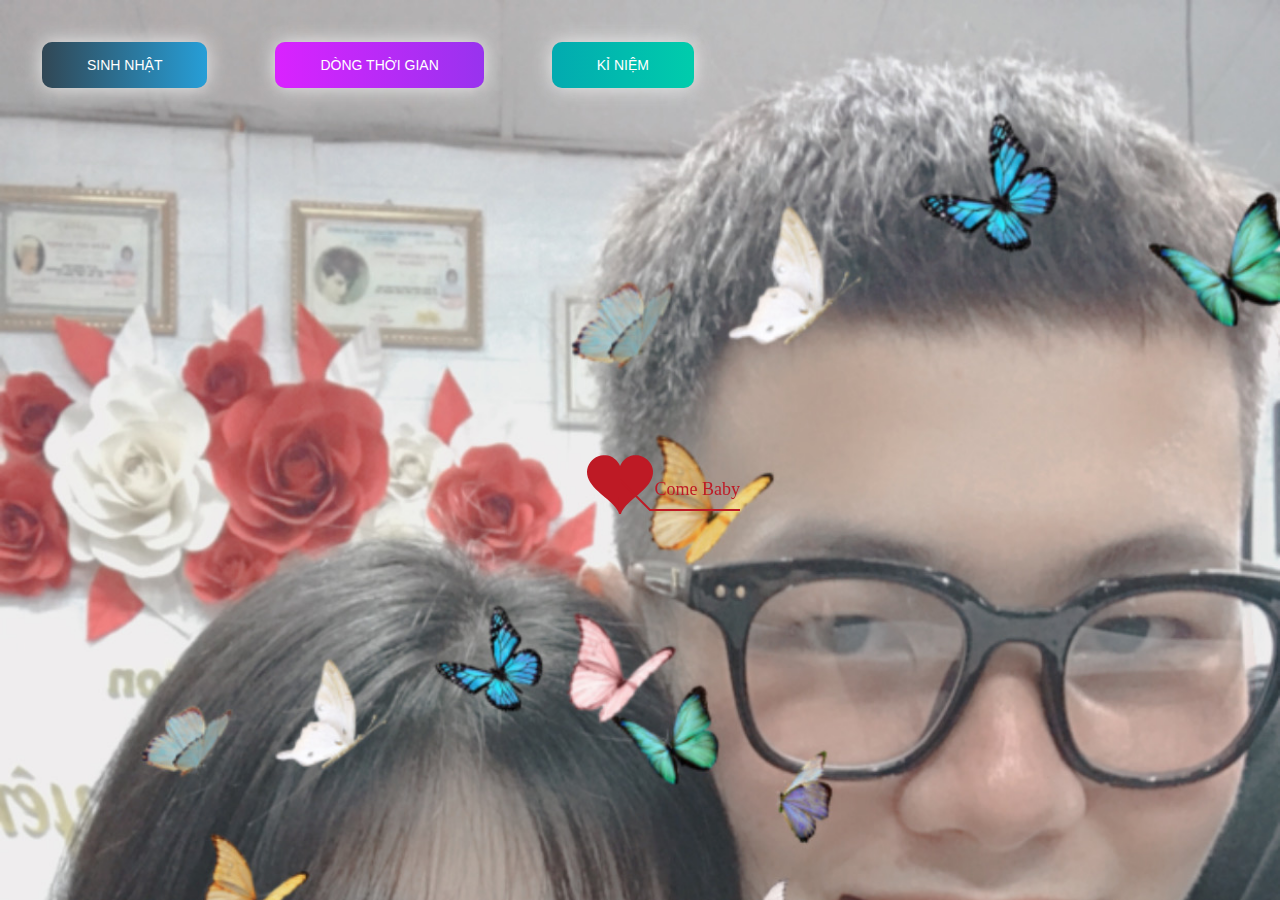
<file: timeline.html>
﻿<!DOCTYPE html PUBLIC "-//W3C//DTD XHTML 1.0 Strict//EN" "http://www.w3.org/TR/xhtml1/DTD/xhtml1-strict.dtd">
<html xml:lang="en" xmlns="http://www.w3.org/1999/xhtml">
<head>
		<meta http-equiv="Content-Type" content="text/html; charset=UTF-8">
		<link rel="icon" type="image/png" href="./img/CILKGax.png">
        <!-- Tiêu đề của trang dòng thời gian -->
		<title>Thời gian đã trải qua</title>	    
        <link type="text/css" rel="stylesheet" href="./css/default.css">
        <link rel="stylesheet" href="./css/style.css">
		<script type="text/javascript" src="./js/jquery.min.js"></script>
		<script type="text/javascript" src="./js/jscex.min.js"></script>
		<script type="text/javascript" src="./js/jscex-parser.js"></script>
		<script type="text/javascript" src="./js/jscex-jit.js"></script>
		<script type="text/javascript" src="./js/jscex-builderbase.min.js"></script>
		<script type="text/javascript" src="./js/jscex-async.min.js"></script>
		<script type="text/javascript" src="./js/jscex-async-powerpack.min.js"></script>
		<script type="text/javascript" src="./js/functions.js" charset="utf-8"></script>
		<script type="text/javascript" src="./js/love.js" charset="utf-8"></script>
	    <style type="text/css"></style>

</head>
    <body>
        <div class="buttons">
            <a href="index.html" class="btn btn-bir">Sinh nhật</a>
            <a href="timeline.html" class="btn btn-timeline">Dòng thời gian</a>
            <a href="gallery.html" class="btn btn-gallery">Kỉ niệm</a>
        </div>
        <div id="main">
             <div id="wrap">
                <div id="text">
			        <div id="code">
					<!-- 4. CHỈNH SỬA LỜI CHÚC CỦA BẠN TẠI ĐÂY-->
			      <font color="#3500ff"><span class="say">Chúc mừng sinh nhật bé vợ xinh gái của anh</span><br>
						<span class="say">Em có nhớ chúng ta yêu nhau được bao nhiêu ngày không ?</span><br>
						<span class="say">Anh thì nhớ rất rõ đấy.</span><br>
						<span class="say"> </span><br>
						<span class="say">Người ta nói nghiện gì cũng có thể cai</span><br>
						<span class="say">Anh đã không tin điều đó nữa đến khi anh gặp em</span><br>
						<span class="say">Anh đã phát hiện ra anh đã nghiện,</span><br>
						<span class="say">Có lẽ sẽ không bao giờ cai được</span><br>
						<span class="say">Đó chính là nghiện em</span><br>
						<span class="say">Nghiện em đến phát điên</span><br>
						<span class="say">Và anh yêu em cho đến khi nào anh không còn tồn tại <3</span><br>
						<span class="say">Hãy mãi bên anh em nhé.</span><br>
						<span class="say">Chúc em sinh nhật vui vẻ.</span><br>
						<span class="say"> </span><br>
                        <span class="say"><span class="space"></span> -- Anh yêu Em --</span>
			  </font></p>
      </div>
                </div>
                <div id="clock-box">
					<span class="STYLE1"> Thời gian được bên cạnh em</span>  <!--Có thể thay đổi chổ này thành số tuổi của người bạn muốn chúc -->
                  <div id="clock"></div>
              </div>
                <canvas id="canvas" width="1100" height="680"></canvas>
            </div>
            
        </div>

    <!-- Phần nhạc -->
    <audio id="player" autoplay loop>
        <source src="./music/YeuLaCuoi.mp3" type="audio/mp3" />
    </audio>
    <script>
    (function(){
        var canvas = $('#canvas');
		
        if (!canvas[0].getContext) {
            $("#error").show();
            return false;        }

        var width = canvas.width();
        var height = canvas.height();        
        canvas.attr("width", width);
        canvas.attr("height", height);
        var opts = {
            seed: {
                x: width / 2 - 20,
                color: "rgb(190, 26, 37)",
                scale: 2
            },
            branch: [
                [535, 680, 570, 250, 500, 200, 30, 100, [
                    [540, 500, 455, 417, 340, 400, 13, 100, [
                        [450, 435, 434, 430, 394, 395, 2, 40]
                    ]],
                    [550, 445, 600, 356, 680, 345, 12, 100, [
                        [578, 400, 648, 409, 661, 426, 3, 80]
                    ]],
                    [539, 281, 537, 248, 534, 217, 3, 40],
                    [546, 397, 413, 247, 328, 244, 9, 80, [
                        [427, 286, 383, 253, 371, 205, 2, 40],
                        [498, 345, 435, 315, 395, 330, 4, 60]
                    ]],
                    [546, 357, 608, 252, 678, 221, 6, 100, [
                        [590, 293, 646, 277, 648, 271, 2, 80]
                    ]]
                ]] 
            ],
            bloom: {
                num: 700,
                width: 1080,
                height: 650,
            },
            footer: {
                width: 1200,
                height: 5,
                speed: 10,
            }
        }

        var tree = new Tree(canvas[0], width, height, opts);
        var seed = tree.seed;
        var foot = tree.footer;
        var hold = 1;

        canvas.click(function(e) {
            var offset = canvas.offset(), x, y;
            x = e.pageX - offset.left;
            y = e.pageY - offset.top;
            if (seed.hover(x, y)) {
                hold = 0; 
                canvas.unbind("click");
                canvas.unbind("mousemove");
                canvas.removeClass('hand');
            }
        }).mousemove(function(e){
            var offset = canvas.offset(), x, y;
            x = e.pageX - offset.left;
            y = e.pageY - offset.top;
            canvas.toggleClass('hand', seed.hover(x, y));
        });

        var seedAnimate = eval(Jscex.compile("async", function () {
            seed.draw();
            while (hold) {
                $await(Jscex.Async.sleep(10));
            }
            while (seed.canScale()) {
                seed.scale(0.95);
                $await(Jscex.Async.sleep(10));
            }
            while (seed.canMove()) {
                seed.move(0, 2);
                foot.draw();
                $await(Jscex.Async.sleep(10));
            }
        }));

        var growAnimate = eval(Jscex.compile("async", function () {
            do {
    	        tree.grow();
                $await(Jscex.Async.sleep(10));
            } while (tree.canGrow());
        }));

        var flowAnimate = eval(Jscex.compile("async", function () {
            do {
    	        tree.flower(2);
                $await(Jscex.Async.sleep(10));
            } while (tree.canFlower());
        }));

        var moveAnimate = eval(Jscex.compile("async", function () {
            tree.snapshot("p1", 240, 0, 610, 680);
            while (tree.move("p1", 500, 0)) {
                foot.draw();
                $await(Jscex.Async.sleep(10));
            }
            foot.draw();
            tree.snapshot("p2", 500, 0, 610, 680);

            canvas.parent().css("background", "url(" + tree.toDataURL('image/png') + ")");
            canvas.css("background", "#ffe");
            $await(Jscex.Async.sleep(300));
            canvas.css("background", "none");
        }));

        var jumpAnimate = eval(Jscex.compile("async", function () {
            var ctx = tree.ctx;
            while (true) {
                tree.ctx.clearRect(0, 0, width, height);
                tree.jump();
                foot.draw();
                $await(Jscex.Async.sleep(25));
            }
        }));

        var textAnimate = eval(Jscex.compile("async", function () {
		    var together = new Date();
		    var year = 2020, month = 11, day = 06;  // 5. thay đổi ngày tháng năm yêu nhau tại đây hoặc ngày sinh của người mà bạn muốn chúc
		    together.setFullYear(year, month - 1, day); 			
		    together.setHours(0);							
		    together.setMinutes(0);				
		    together.setSeconds(0);					
		    together.setMilliseconds(0);			

		    $("#code").show().typewriter();
            $("#clock-box").fadeIn(500);
            while (true) {
                timeElapse(together);
                $await(Jscex.Async.sleep(1000));
            }
        }));

        var runAsync = eval(Jscex.compile("async", function () {
            $await(seedAnimate());
            $await(growAnimate());
            $await(flowAnimate());
            $await(moveAnimate());

            textAnimate().start();

            $await(jumpAnimate());
        }));

        runAsync().start();
    })();
    </script>
</div>
</body>
</html>
</file>
<file: css/default.css>
body {
    margin: 0;
    padding: 0;
    /* Ảnh nền của trang thứ 2 nếu bạn muốn thay đổi thì nó tại đây */
    background-image: url("../img/1.JPG");
    background-size: cover;
    background-repeat: no-repeat;
    font-size: 14px;
    font-family: "sans-serif", "sans-serif", sans-serif;
    color: #660086;
    overflow: auto;
}
a {
    color: #00ff45;
    font-size: 14px;
    text-decoration: none;
}
#main {
    width: 100%;
}
#wrap {
    position: relative;
    margin: 0 auto;
    width: 1100px;
    height: 680px;
    margin-top: 10px;
}
#text {
    width: 400px;
    height: 425px;
    left: 60px;
    top: 80px;
    position: absolute;
}
#code {
    display: none;
    font-size: 16px;
}
#clock-box {
    position: absolute;
    left: 60px;
    top: 550px;
    font-size: 28px;
    display: none;
}
#clock-box a {
    font-size: 28px;
    text-decoration: none;
}
#clock {
    margin-left: 48px;
}
#clock .digit {
    font-size: 64px;
}
#canvas {
    margin: 0 auto;
    width: 1100px;
    height: 680px;
}
#error {
    margin: 0 auto;
    text-align: center;
    margin-top: 60px;
    display: none;
}
.hand {
    cursor: pointer;
}
#code {
    width: 500px;
    color: #3b6900;
    font-family: cursive;
}
.space {
    margin-right: 150px;
}
</file>
<file: css/style.css>
@import url("https://fonts.googleapis.com/css2?family=Roboto:ital,wght@0,100;0,300;0,400;0,500;0,700;1,300;1,400&display=swap");

html {
    scroll-behavior: smooth;
    font-family: "Roboto", sans-serif;
}

a {
    text-decoration: none;
}

.page__main {
    /* Ảnh nền của trang đầu tiên nếu bạn muốn đổi thì đổi tại đây */
    background-image: url("../img/background.PNG");
    background-repeat: no-repeat;
    margin: 0;
    padding: 0;
    background-size: cover;
    background-position-y: -18 rem;
}
.buttons {
    display: flex;
    column-gap: 3rem;
    padding: 2rem;
}

.btn-bir:hover {
    background-position: right center;
    color: #fff;
    text-decoration: none;
}

.btn-bir {
    background-image: linear-gradient(
        to right,
        #314755 0%,
        #26a0da 51%,
        #314755 100%
    );
    margin: 10px;
    padding: 15px 45px;
    text-align: center;
    text-transform: uppercase;
    transition: 0.5s;
    background-size: 200% auto;
    color: white;
    box-shadow: 0 0 20px #eee;
    border-radius: 10px;
    display: block;
}

.btn-timeline {
    background-image: linear-gradient(
        to right,
        #da22ff 0%,
        #9733ee 51%,
        #da22ff 100%
    );
}
.btn-timeline {
    margin: 10px;
    padding: 15px 45px;
    text-align: center;
    text-transform: uppercase;
    transition: 0.5s;
    background-size: 200% auto;
    color: white;
    box-shadow: 0 0 20px #eee;
    border-radius: 10px;
    display: block;
}

.btn-timeline:hover {
    background-position: right center; 
    color: #fff;
    text-decoration: none;
}

.btn-gallery {
    background-image: linear-gradient(
        to right,
        #02aab0 0%,
        #00cdac 51%,
        #02aab0 100%
    );
}
.btn-gallery {
    margin: 10px;
    padding: 15px 45px;
    text-align: center;
    text-transform: uppercase;
    transition: 0.5s;
    background-size: 200% auto;
    color: white;
    box-shadow: 0 0 20px #eee;
    border-radius: 10px;
    display: block;
}

.btn-gallery:hover {
    background-position: right center; /* change the direction of the change here */
    color: #fff;
    text-decoration: none;
}

.cover {
    width: 240px;
    height: 240px;
   
    box-shadow: 0 0 30px #eee;
    position: absolute;
    margin-top: 3rem;
    left: calc(50% - 100px);
  
    border-radius: 120px;
    border: 5px solid rgb(255, 17, 0);
}
</file>
